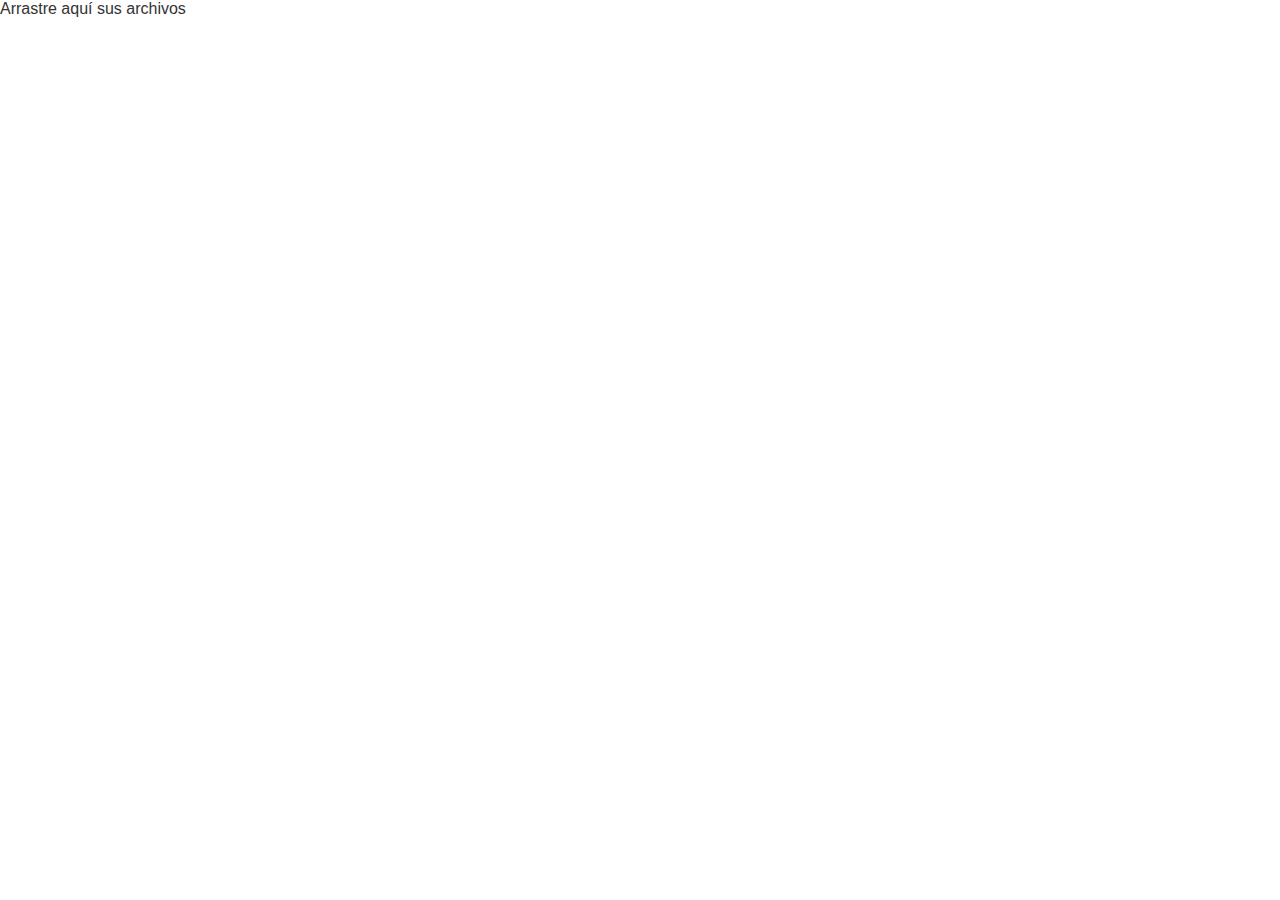
<file: index.html>
<!DOCTYPE html>
<html lang="es">
<head>
    <meta charset="UTF-8">
    <meta name="viewport" content="width=device-width, initial-scale=1.0">
    <link rel="stylesheet" href="css/estilos.css">
    <title>Aprendiendo Javascript</title>
</head>
<body>
    <div class="barra-de-carga"></div>
    <div class="zona-arrastre">Arrastre aquí sus archivos</div>
    <div class="resultado"></div>
    <script src="js/codigojava.js"></script>
</body>
</html>
</file>
<file: css/estilos.css>
body {
    margin: 0;
    color: #333;
    font-family: sans-serif;
    box-sizing: border-box;
}

.materias {
    width: 90%;
    background: #ccc;
    padding: 2px;
    font-size: 20px;
    margin: 0 auto;
}

.materia {
    background: #efefefef;
    display: flex;
}
.materia div {
    padding: 20px;
}

.materia .nota {
    flex-basis: 20px;
    background: #ddd;
    font-weight: 900;
    text-align: center;
}

.materia .nombre {
    flex-grow: 1;
}
</file>
